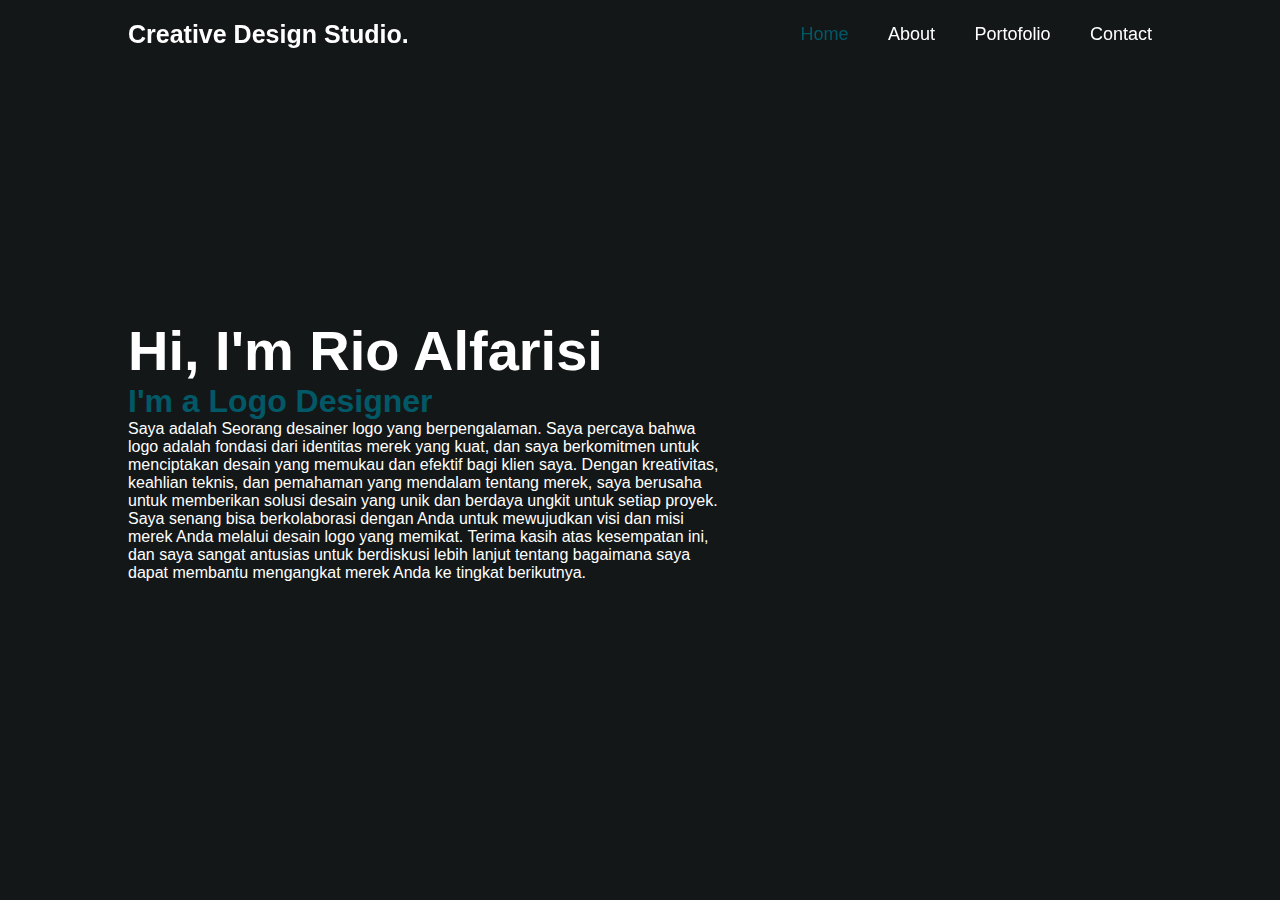
<file: index.html>
<!DOCTYPE html>
<html lang="en">

<head>
    <meta charset="UTF-8">
    <meta http-equiv="X-UA-Compatible" content="IE=edge">
    <meta name="viewport" content="width=device-width,initial-scale=1.0">
    <title>Porotofolio Rio Alfarisi | 221110067</title>
    <link rel="stylesheet" href="style.css">

</head>

<body>
    <header class="header">
        <a href="#" class="logo">Creative Design Studio.</a>
        <nav class="navbar">
            <a href="#" class="active">Home</a>
            <a href="./about.html">About</a>
            <a href="./portofolio.html">Portofolio</a>
            <a href="./contact.html">Contact</a>
        </nav>
    </header>
    <section class="home">
        <div class="home-content">
        <h1>Hi, I'm Rio Alfarisi</h1>
        <h3>I'm a Logo Designer</h3>
        <p> Saya adalah Seorang desainer logo yang berpengalaman. Saya percaya bahwa logo adalah fondasi dari 
            identitas merek yang kuat, dan saya berkomitmen untuk menciptakan desain yang memukau dan efektif
             bagi klien saya. Dengan kreativitas, keahlian teknis, dan pemahaman yang mendalam tentang merek, saya berusaha untuk memberikan solusi desain yang unik dan berdaya 
             ungkit untuk setiap proyek. Saya senang bisa berkolaborasi dengan Anda untuk mewujudkan visi dan misi merek Anda melalui desain logo yang memikat. Terima kasih atas kesempatan ini, dan saya sangat antusias untuk berdiskusi lebih lanjut tentang bagaimana 
             saya dapat membantu mengangkat merek Anda ke tingkat berikutnya.</p>
        </div>
    </section>
</body>
</html>
</file>
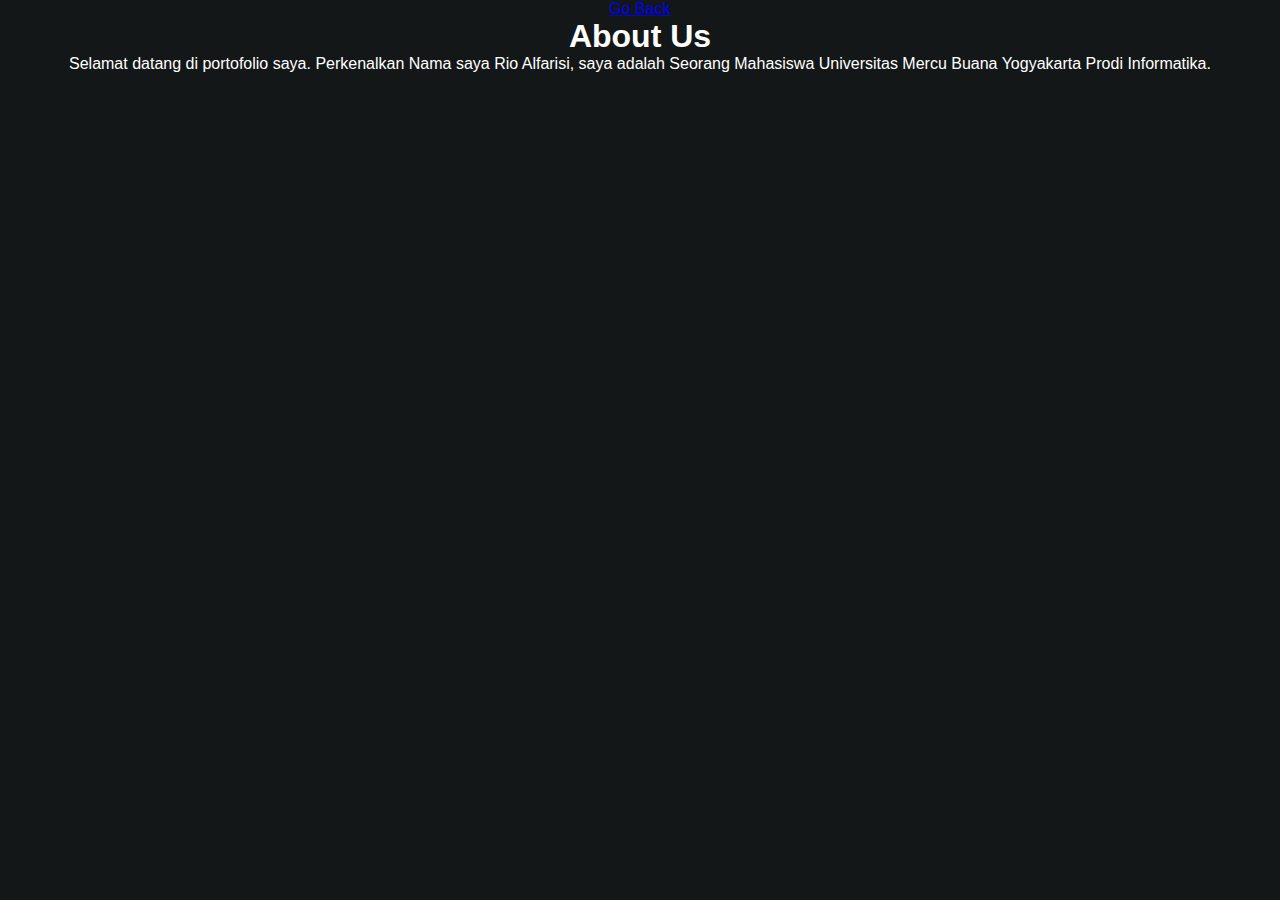
<file: About.html>
<!DOCTYPE html>
<html lang="en">
    <head>
        <meta charset="UTF-8"/>
        <meta http-equip="X-UA-Compatible" content="IE=edge"/>
        <meta name="viewport" content="width=device-width, initial=-scalae=1.0"/>
        <link rel="stylesheet" href="style.css" />
        <title>About</title>
    </head>
    <body style="text-align: center;">
        <a href="index.html">Go Back</a>
    <h1>About Us</h1>
    <p1>
        Selamat datang di portofolio saya. Perkenalkan Nama saya Rio Alfarisi, saya adalah Seorang Mahasiswa Universitas Mercu Buana Yogyakarta Prodi Informatika.
    </p1>
</body>
</html>
</file>
<file: style.css>
@import url('https://fonts.googlepis.com/css2? family=poppins:wght@300;400;500;600;700;800;900&dsiplay=swap');

*{
    margin: 0;
    padding: 0;
    box-sizing: border-box;
    font-family: 'Poppins', sans-serif;
}

body {
  background: #141717;
    color: white;
}

.header {
    position: fixed;
    top: 0;
    left: 0;
    width: 100%;
    padding: 20px 10%;
    background: transparent;
    display: flex;
    justify-content: space-between;
    align-items: center;
    z-index: 100;
    
}

.logo {
    font-size: 25px;
    color: white;
    text-decoration: none;
    font-weight: 600;
}

.navbar a{
    font-size: 18px;
    color: white;
    text-decoration: none;
    font-weight: 500;
    margin-left: 35px;
    transition: 2;
}

.navbar a:hover,
.navbar a.active {
    color: #015967;
}

.home {
    height: 100vh;
  display: flex;
    align-items: center;
    padding: 0 10%;
}

.home-content {
    background: transparent;
    max-width: 600px;
}

.home-content h1 {
    font-size: 56px;
    font-weight: 700;
}

.home-content h3 {
    font-size: 32px;
    font-weight: 700;
    color: #015967;
}

.home-content p{
    font-size: 16px;
}

.home-content .btn-box {
    display: flex;
    justify-content: space-between;
    width: 345px;
    height: 50px;
    background: transparent;
}

.btn-box a {
    display:inline-flex;
    justify-content: center;
    align-items: center;
    width: 150px;
    height: 100%;
    background: aqua;
    border: 2px solid aqua;
    border-radius: 8px;
    font-size: 19px;
    color: black;
    text-decoration: none;
    font-weight: 600;
    letter-spacing: 1px;
}
</file>
